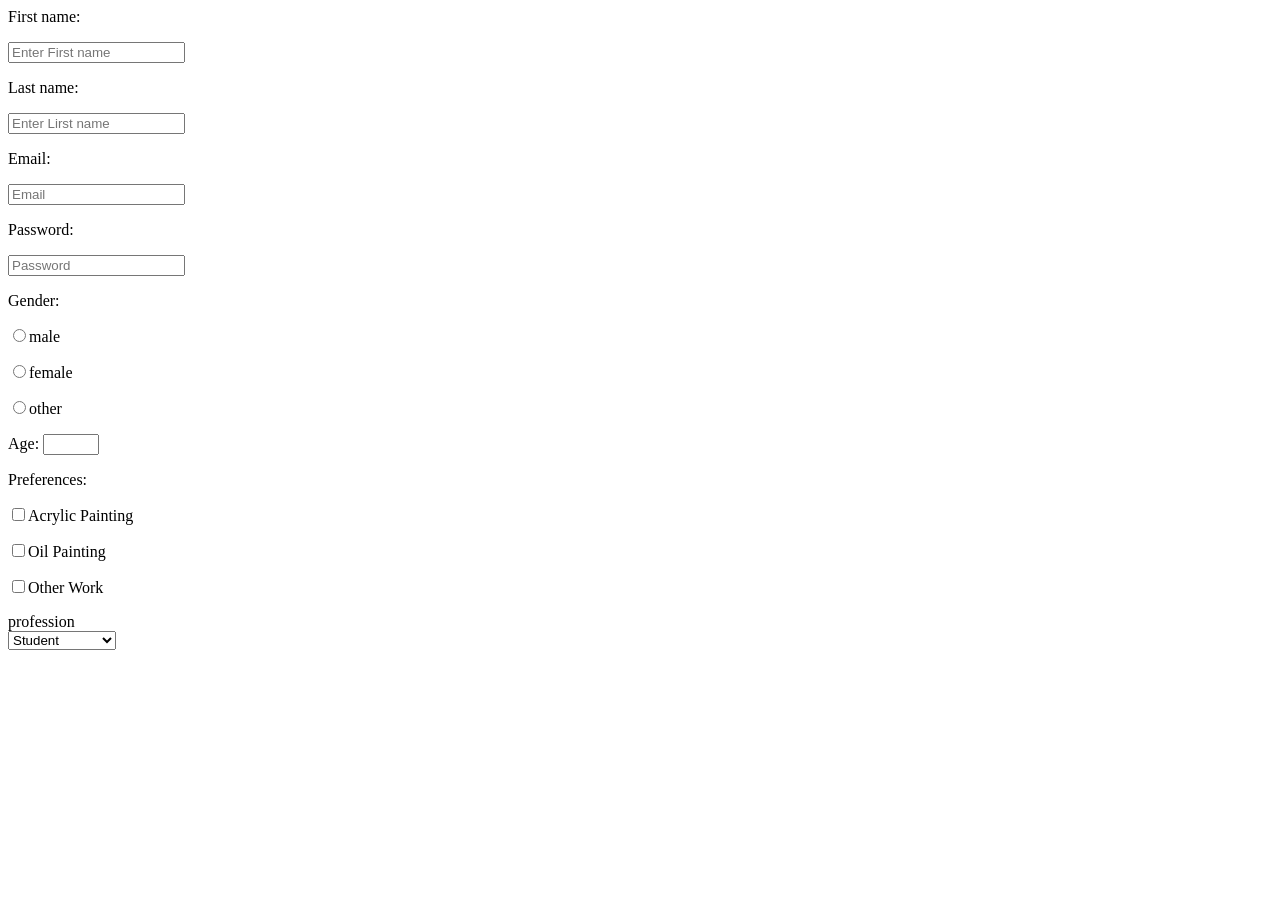
<file: Aman.r 2/index.html>
<html>
    <head>
        <title>Aman.r</title>
    </head>
    <body>
        
        <form actoin="">
            <label for="">First name:</label><p>
            <input placeholder="Enter First name" type="text"></p>
            <label for="">Last name:</label><p>
            <input placeholder="Enter Lirst name" type="text"></p>
            <label for="">Email:</label><p>
            <input placeholder="Email" type="text"></p>
            <label for="">Password:</label><p>
            <input placeholder="Password" type="password"></p>
            <div>
                <label for="">Gender:</label><p>
                <input placeholder="" type="radio" name="gender">male<p>
                </p><input placeholder="" type="radio" name="gender">female<p>
                <input placeholder="" type="radio" name="gender">other</p>
                </div>
                <label for="">Age:</label>
                <input placeholder="" type="number" min="1" max="100"><p>
                <label for="">Preferences:</label></p>
                <input placeholder="" type="checkbox" name="Preference">Acrylic Painting<p>
                </p><input placeholder="" type="checkbox" name="Preference">Oil Painting<p>
                    <input placeholder="" type="checkbox" name="Preference">Other Work</p>
                    <label for="">profession</label>
                    <!-- <input placeholder="" type="text"> -->
                    <div class="select-ocu">
                        <select>
                            <option>Student</option>
                            <option>Self Employed</option>
                            <option>Other</option>
                        </select>
                    </div>
            


        </form>
    </body>
</html>
</file>
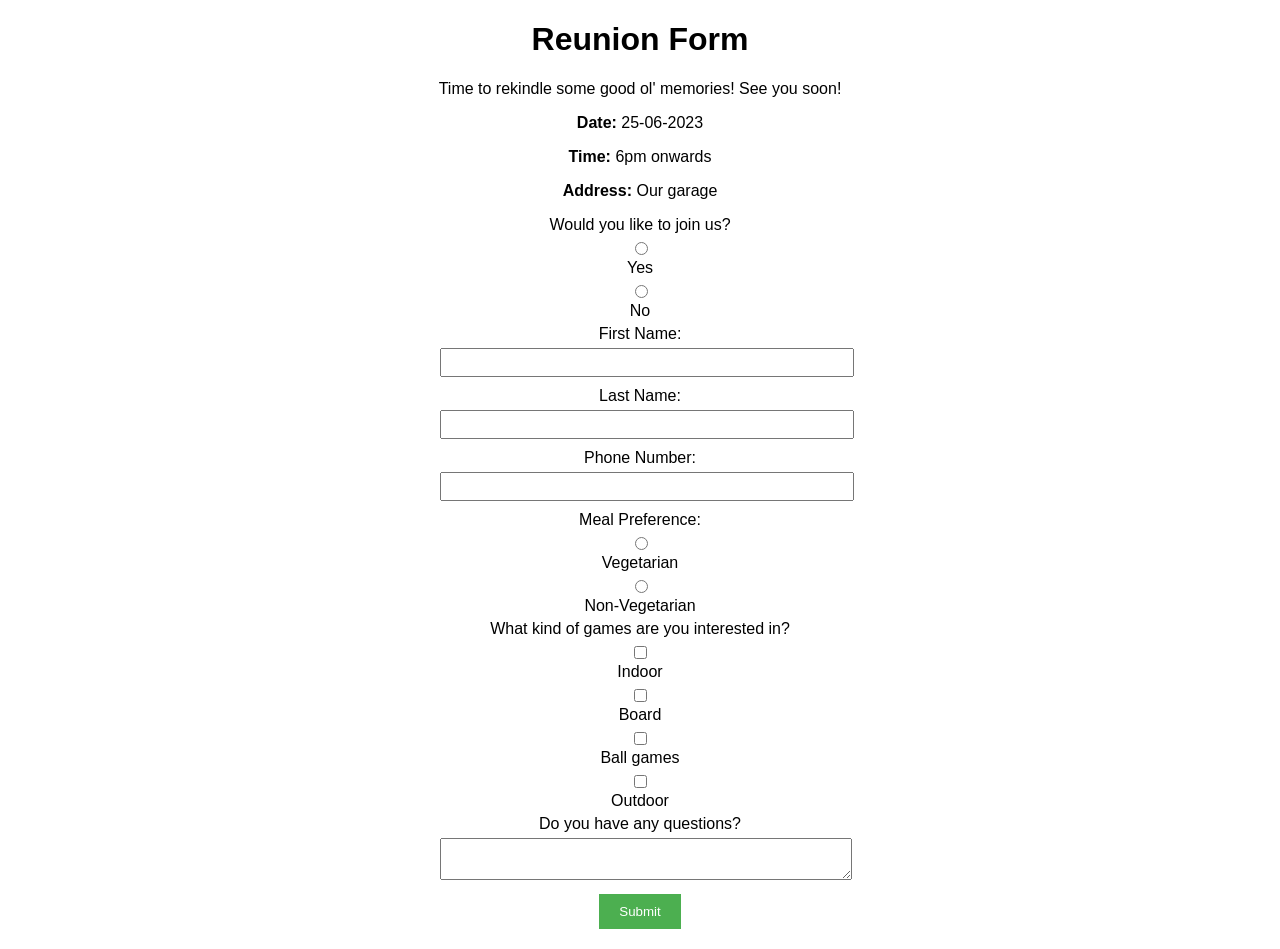
<file: Amanr/index.html>
<!DOCTYPE html>
<html lang="en">
<head>
    <meta charset="UTF-8">
    <meta name="viewport" content="width=device-width, initial-scale=1.0">
    <title>Reunion Form</title>
    <link rel="stylesheet" href="styl.css">
</head>
<body>
    <center>

        <div class="container">
            <h1>Reunion Form</h1>
        <p>Time to rekindle some good ol' memories! See you soon!</p>

        <p><strong>Date:</strong> 25-06-2023</p>
        <p><strong>Time:</strong> 6pm onwards</p>
        <p><strong>Address:</strong> Our garage</p>
        
        <form action="submit.php" method="post">
            <label for="attendance">Would you like to join us?</label>
            <input type="radio" id="yes" name="attendance" value="yes">
            <label for="yes">Yes</label>
            <input type="radio" id="no" name="attendance" value="no">
            <label for="no">No</label>
            
            <label for="first_name">First Name:</label>
            <input type="text" id="first_name" name="first_name">
            <br>

            <label for="last_name">Last Name:</label>
            <input type="text" id="last_name" name="last_name">
            <br>
            
            <label for="phone">Phone Number:</label>
            <input type="tel" id="phone" name="phone">
            <br>
            
            <label for="meal">Meal Preference:</label>
            <input type="radio" id="vegetarian" name="meal" value="vegetarian">
            <label for="vegetarian">Vegetarian</label>
            <input type="radio" id="non-vegetarian" name="meal" value="non-vegetarian">
            <label for="non-vegetarian">Non-Vegetarian</label>
            
            <label for="games">What kind of games are you interested in?</label>
            <input type="checkbox" id="indoor" name="games[]" value="indoor">
            <label for="indoor">Indoor</label>
            <input type="checkbox" id="board" name="games[]" value="board">
            <label for="board">Board</label>
            <input type="checkbox" id="ball" name="games[]" value="ball">
            <label for="ball">Ball games</label>
            <input type="checkbox" id="outdoor" name="games[]" value="outdoor">
            <label for="outdoor">Outdoor</label>
            
            <label for="questions">Do you have any questions?</label>
            <textarea id="questions" name="questions"></textarea>
            
            <button type="submit">Submit</button>
        </form>
    </div>
</center>
</body>
</html>
</file>
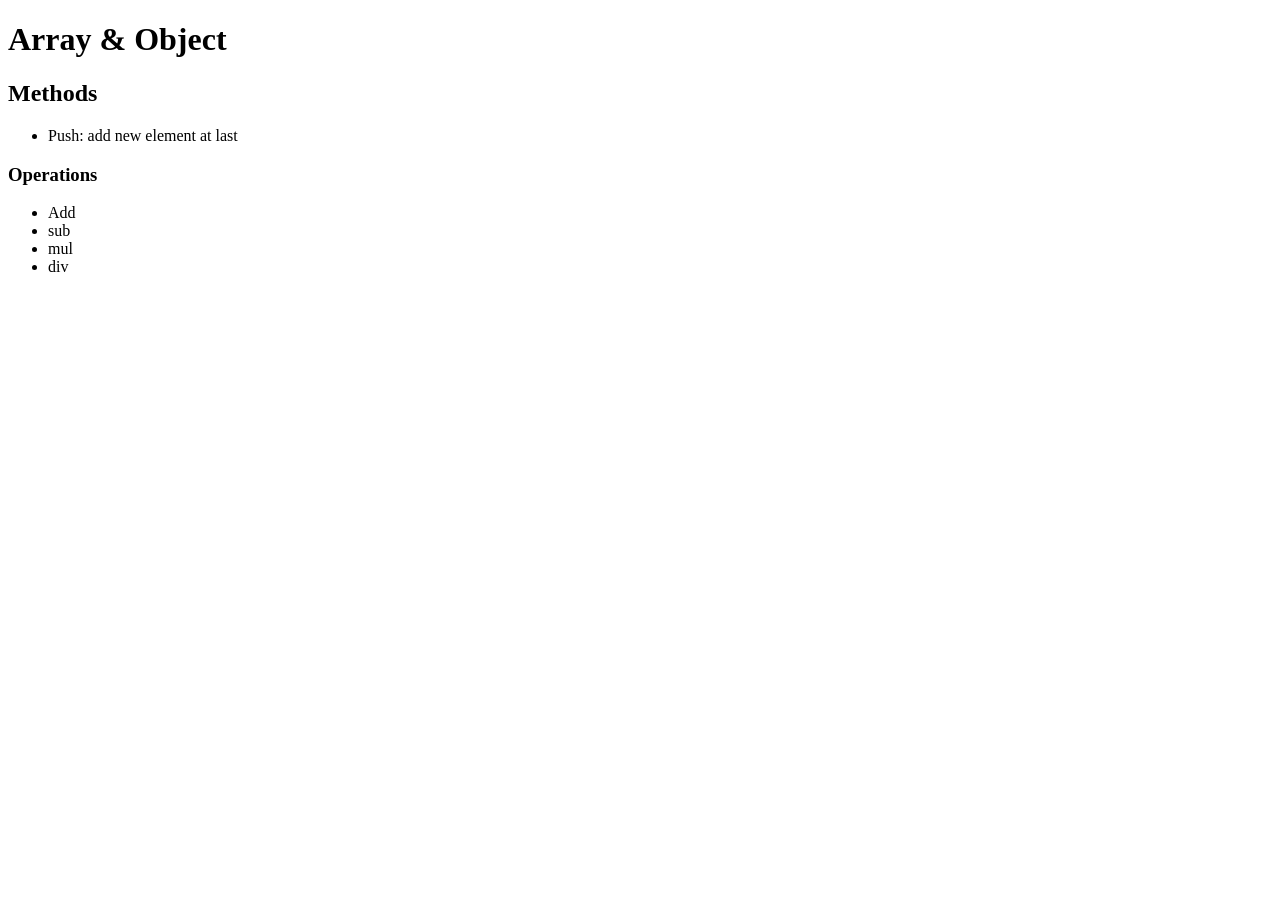
<file: day 8/index.html>
<!DOCTYPE html>
<html lang="en">
<head>
    <meta charset="UTF-8">
    <meta name="viewport" content="width=device-width, initial-scale=1.0">
    <title>Document</title>
</head>
<body>
    <h1>Array & Object</h1>
    <h2>Methods</h2>
    <ul>
        <li>Push: add new element at last</li>
    </ul>
    <h3>Operations</h3>
    <ul>
        <li> Add</li>
        <li>sub</li>
        <li>mul</li>
        <li>div</li>
    </ul>
<script src="./index.js"></script>
</body>
</file>
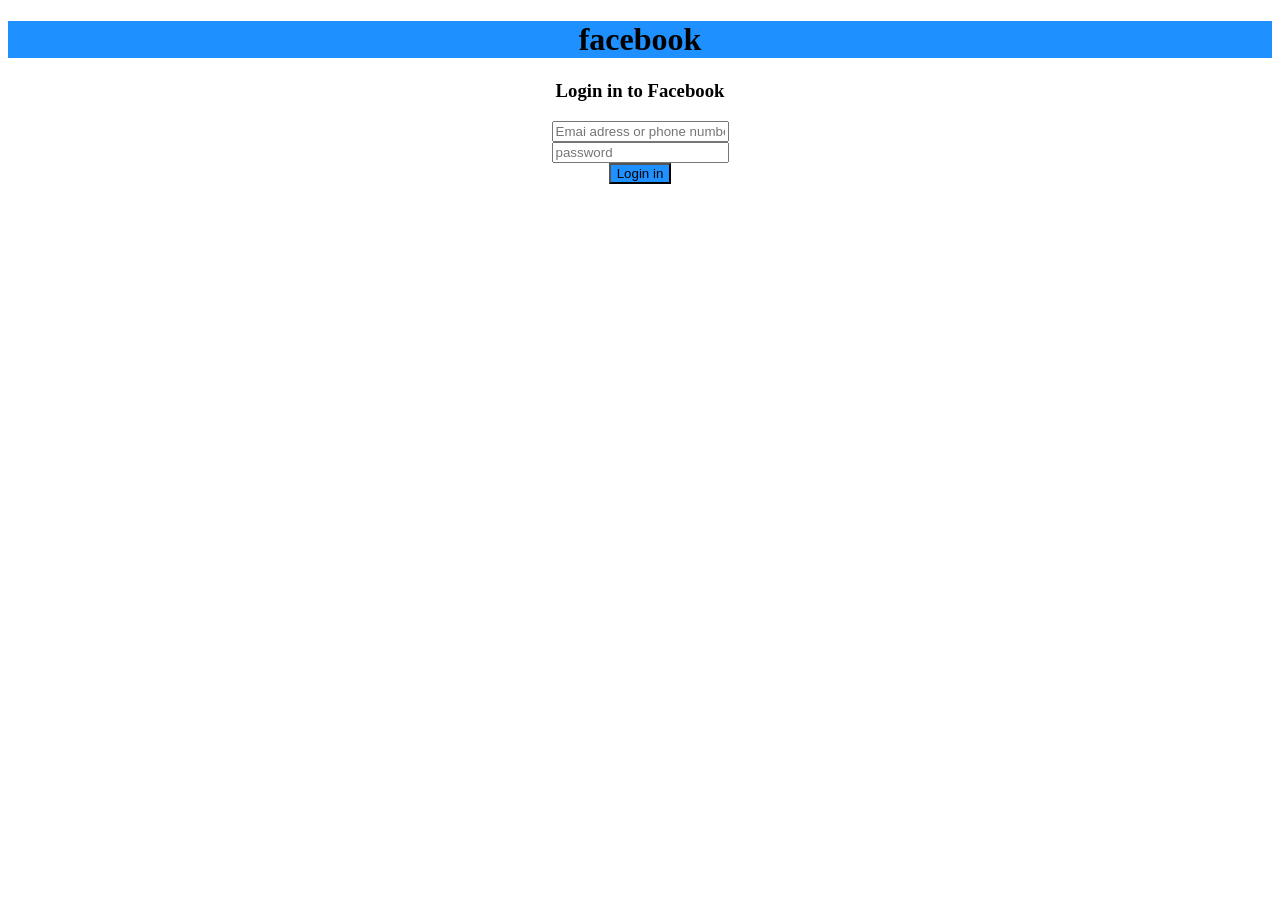
<file: Aman.r 2/fb/index.html>
<!DOCTYPE html>
<html lang="en">
<head>
    <meta charset="UTF-8">
    <meta name="viewport" content="width=device-width, initial-scale=1.0">
    <title>Document</title>
</head>
<body>
    <center>
        <h1 style="background-color:DodgerBlue"> facebook </h1>
    </center>
    <center>
        <h3>Login in to Facebook </h3>
    </center>
    <center>
        <input placeholder="Emai adress or phone number" type="text">
    </center>
    <center>
        <input placeholder="password" type="text">
    </center>
    <center>
        <button style="background-color:DodgerBlue;">Login in </button>
    </center>

    
</body>
</html>
</file>
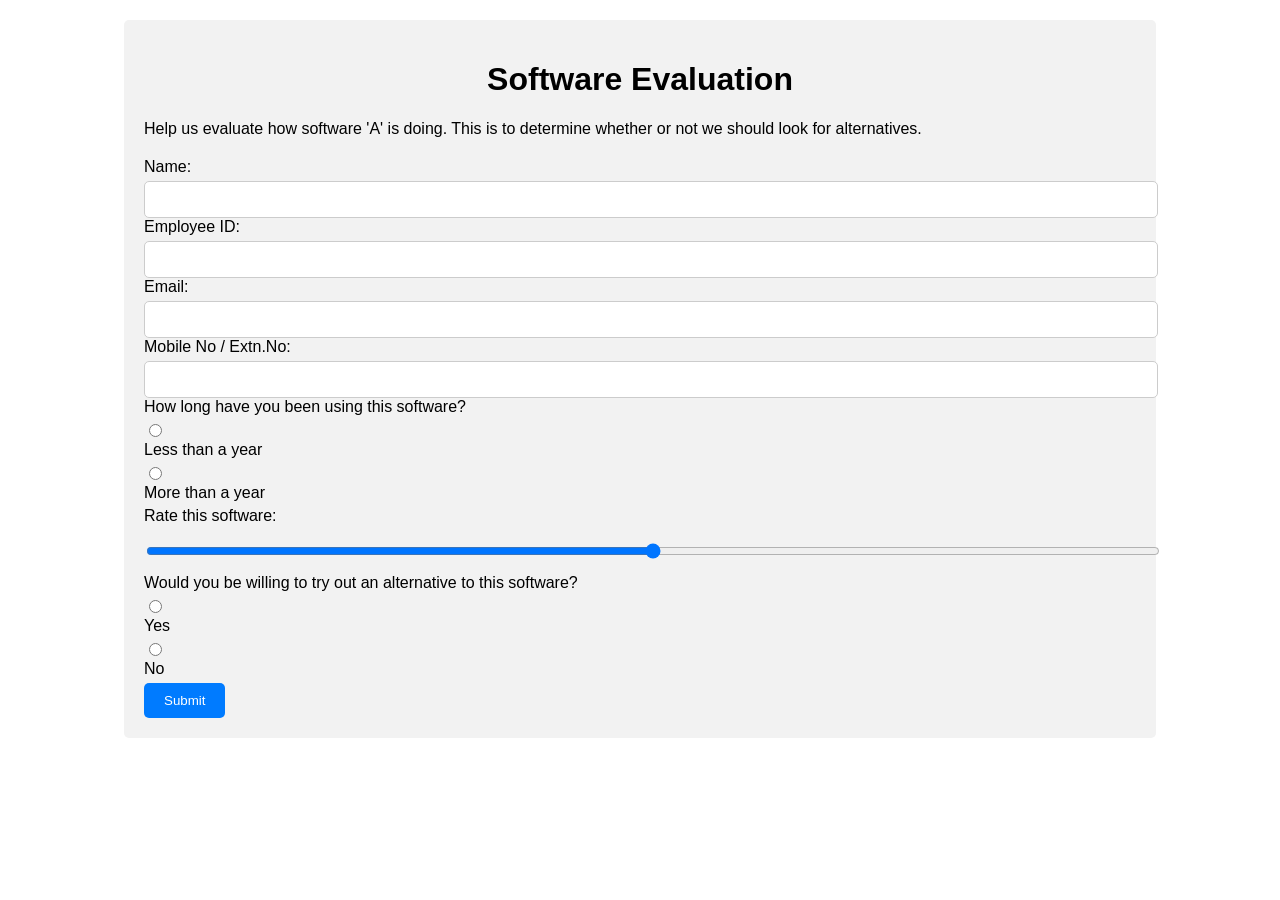
<file: Amanr/AMANR2/index.html>
<!DOCTYPE html>
<html>
<head>
  <title>Software Evaluation</title>
  <link rel="stylesheet" href="aman.css">
</head>
<body>
  <div class="container">
    <h1>Software Evaluation</h1>
    <p>Help us evaluate how software 'A' is doing. This is to determine whether or not we should look for alternatives.</p>

    <form>
      <label for="name">Name:</label>
      <input type="text" id="name" name="name" required>

      <label for="employee-id">Employee ID:</label>
      <input type="text" id="employee-id" name="employee-id" required>

      <label for="email">Email:</label>
      <input type="email" id="email" name="email" required>

      <label for="mobile-no">Mobile No / Extn.No:</label>
      <input type="text" id="mobile-no" name="mobile-no">

      <label for="usage-duration">How long have you been using this software?</label>
      <input type="radio" id="less-than-a-year" name="usage-duration" value="less-than-a-year">
      <label for="less-than-a-year">Less than a year</label>
      <input type="radio" id="more-than-a-year" name="usage-duration" value="more-than-a-year">
      <label for="more-than-a-year">More than a year</label>

      <label for="rating">Rate this software:</label>
      <input type="range" id="rating" name="rating" min="1" max="5">

      <label for="willingness">Would you be willing to try out an alternative to this software?</label>
      <input type="radio" id="yes" name="willingness" value="yes">
      <label for="yes">Yes</label>
      <input type="radio" id="no" name="willingness" value="no">
      <label for="no">No</label>

      <button type="submit">Submit</button>
    </form>
  </div>
</body>
</html>
</file>
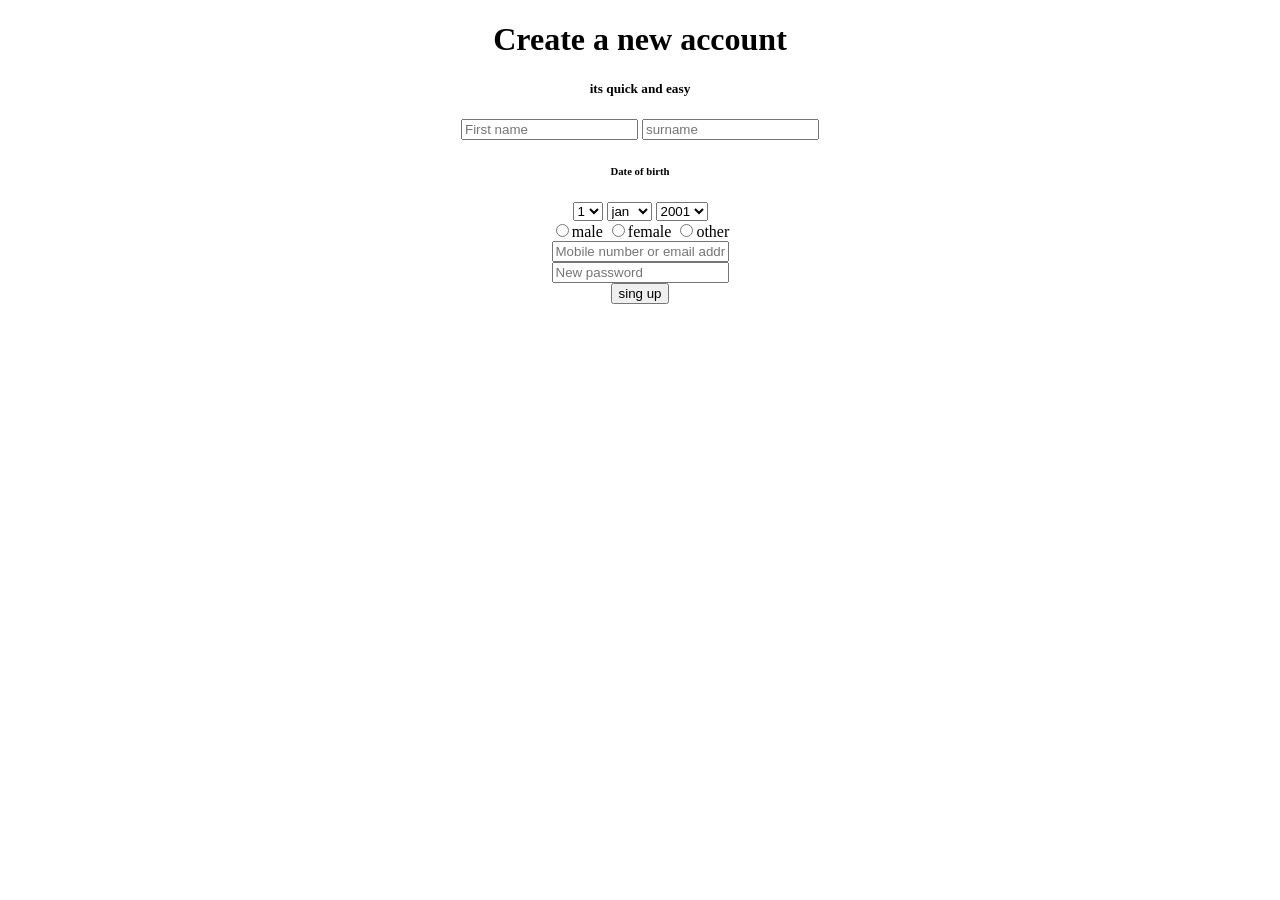
<file: Aman.r 2/fb/aman3/index.html>
<!DOCTYPE html>
<html lang="en">
<head>
    <meta charset="UTF-8">
    <meta name="viewport" content="width=device-width, initial-scale=1.0">
    <title>Document</title>
</head>
<body>
    <center><h1>Create a new account</h1></center>
    <center><h5>its quick and easy</h5></center>
    <center><input placeholder="First name" type="text">
    <input placeholder="surname" type="text"></center>
    <center>
        <h6>Date of birth</h6>
    </center>
       <center><div class="select-ocu">
            <select>
                <option>1</option>
                <option>2</option>
                <option>3</option>
                <option>4</option>
            </select>
                <select>
                    <option>jan</option>
                    <option>feb</option>
                    <option>mar</option>
                    <option>apr</option>
                </select>
                <select> <option>2001</option>
                    <option>2002</option>
                    <option>2003</option>
                    <option>2004</option></select>
                </center>
                
                <center>
                    <input placeholder="" type="radio" name="gender">male
                    <input placeholder="" type="radio" name="gender">female
                    <input placeholder="" type="radio" name="gender">other
                </centre>
                  

                
    <center><input placeholder="Mobile number or email address" type="text"></center>
    <center><input placeholder="New password" type="text"></center>

    <button>sing up</button>
</body>
</html>
</file>
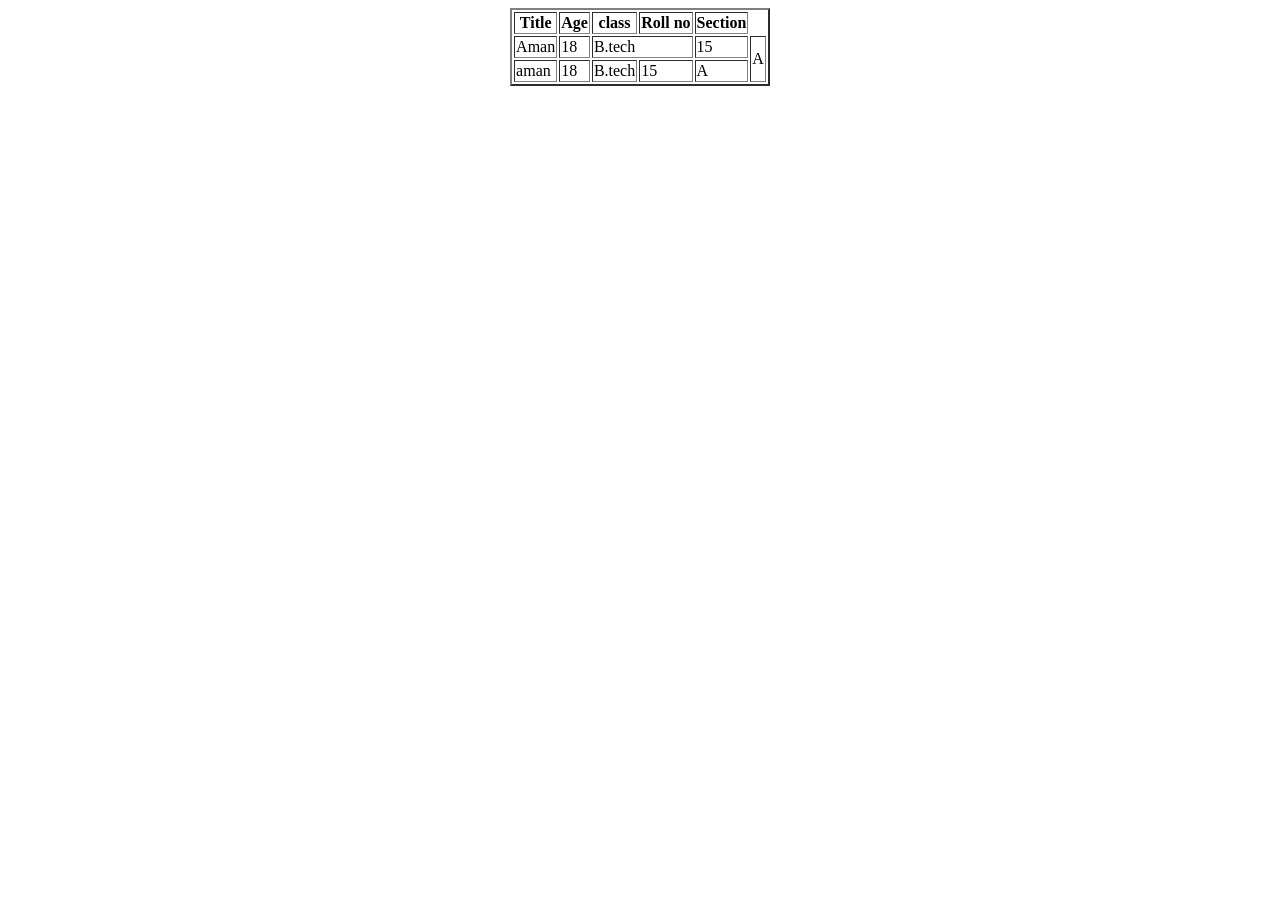
<file: Aman.r 2/fb/aman3/aman.r4/index.html>
<!DOCTYPE html>
<html lang="en">
<head>
    <meta charset="UTF-8">
    <meta name="viewport" content="width=device-width, initial-scale=1.0">
    <title>Document</title>
</head>
<body>
  <center><table border="2">
    <tr>
       <th>Title</th>
       <th>Age</th>
       <th>class</th>
       <th>Roll no</th>
       <th>Section</th>
    </tr>


  <tr>
    <td >Aman</td>
    <td>18</td>
    <td colspan="2">B.tech</td>
    <td>15</td>
    <td rowspan="2">A</td>
 </tr>
 <tr>
    <td>aman</td>
    <td>18</td>
    <td>B.tech</td>
    <td>15</td>
    <td>A</td>
 </tr>
 </table>
</center>
 

</body>
</html>
</file>
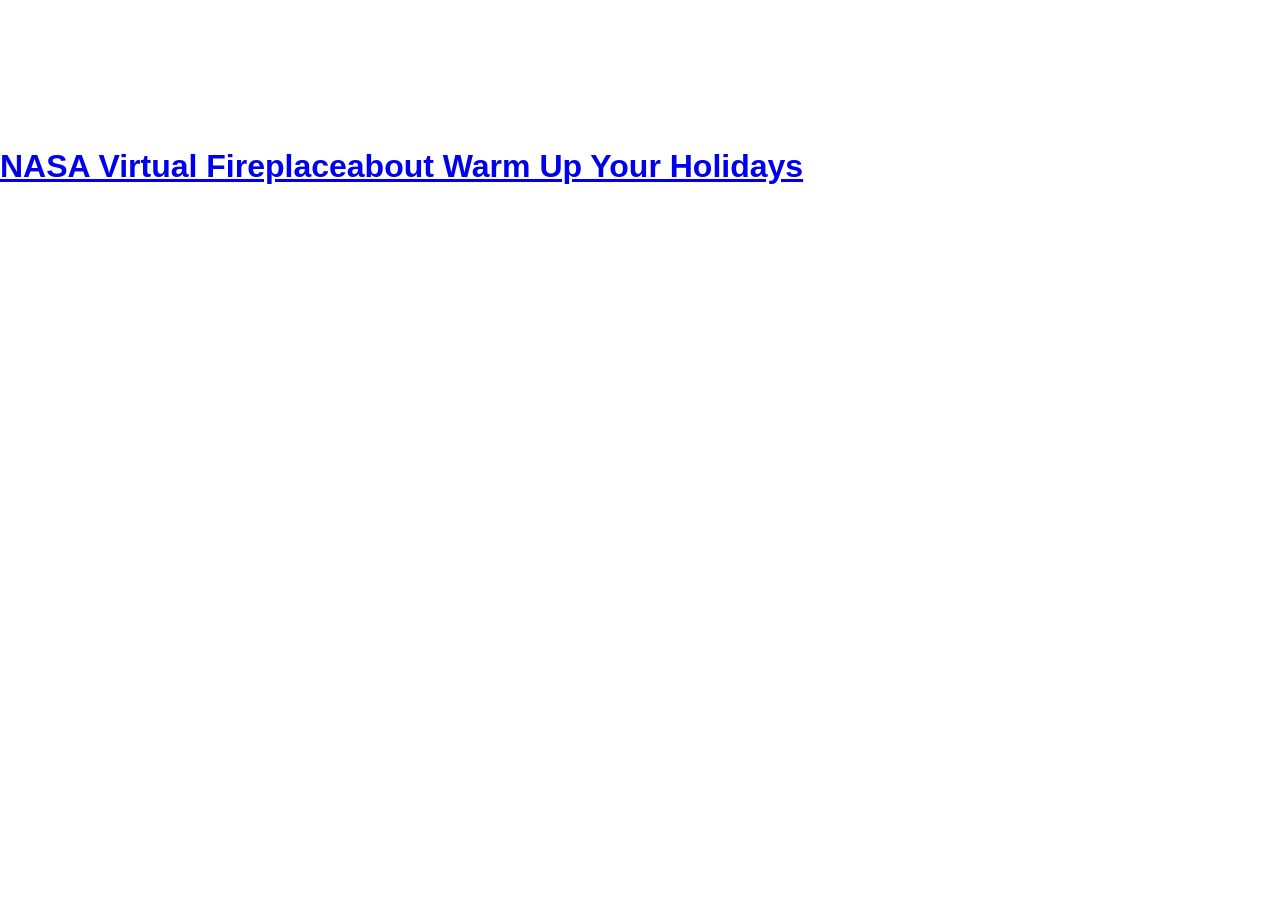
<file: nasa front page.html>
<!DOCTYPE html>
<html lang="en">
<head>
    <meta charset="UTF-8">
    <meta name="viewport" content="width=, initial-scale=1.0">
    <title>Document</title>
    <style>
       *{ margin: 0%;
        padding: 0;
        box-sizing: border-box;
        font-family: Arial, Helvetica, sans-serif;
        font-size: xx-large;
    

       }
       .container{
        width: 100%;
        height: 100vh;
        background-image: url(https://www.nasa.gov/wp-content/uploads/2024/11/nasa-holiday-fireplace-key-art-r1-horizontal-program-tile-16-9-without-title.jpg?resize=2000,1125);
       color: white;
       
       }
       
       
    
       
    
    </style>
</head>
<body>
    <div class="container" >
       <div class="hello"> <p>Warm Up Your Holidays</h1></div>
         <p><h3>Look no further than this cozy and relaxing fireplace—complete with four <br>
            RS-25 rocket engines and 8.8 million pounds of thrust—to fill your hearth<br>
             with light and power your party to the Moon!</h3></p>
             <h2>
                <a href=">https://plus.nasa.gov/video/nasa-rocket-engine-fireplace/#fullscreen-player">NASA Virtual Fireplaceabout Warm Up Your Holidays</a>
             </h2>
    </div>
</body>
</html>
</file>
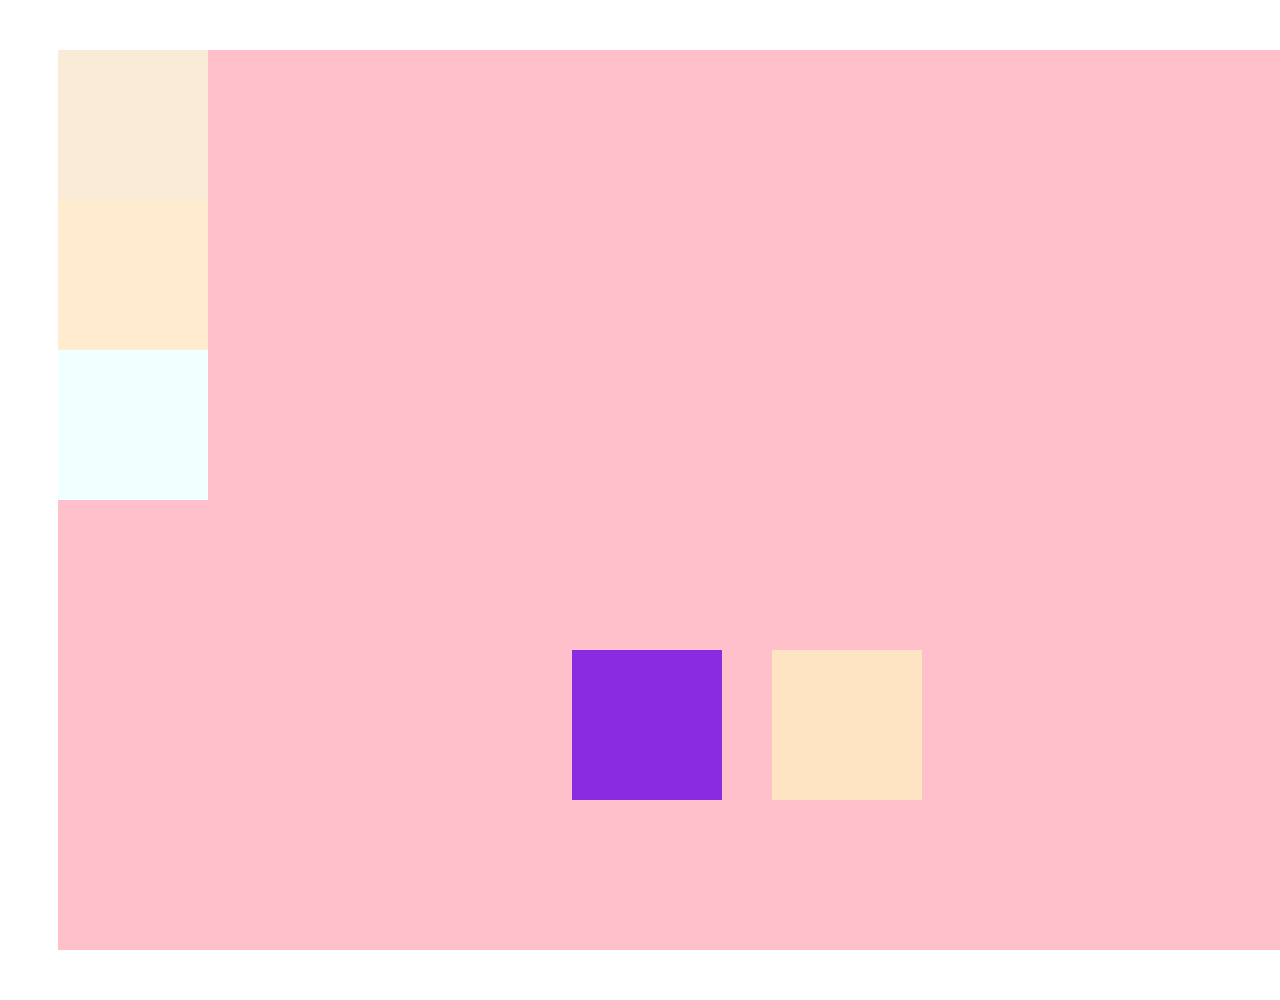
<file: Aman.r3/aman.html>
<!DOCTYPE html>
<html lang="en">
<head>
    <meta charset="UTF-8">
    <meta name="viewport" content="width=device-width, initial-scale=1.0">
    <title>Document</title>
     <link rel="stylesheet" href="aman.css"/>
</head>
<body>
   
    <!-- <center><div class="box"> HELLO  EVERYONE </div></center> -->
     <div class="container">
        <div class="box box-1" ></div>
        <div class="box box-2"></div>
        <div class="box box-3"></div>
        <div class="box box-4"></div>
        <div class="box box-5"></div>
     </div> 
</body>
</html>
</file>
<file: Amanr/styl.css>
body {
    font-family: Arial, sans-serif;
    margin: 20px;
}

form {
    width: 400px;
    margin: 0 auto;
}

label {
    display: block;
    margin-bottom: 5px;
}

input[type="text"],
input[type="tel"],
input[type="date"],
input[type="time"],
textarea {
    width: 100%;
    padding: 5px;
    margin-bottom: 10px;
}

button {
    background-color: #4CAF50;
    color: white;
    padding: 10px 20px;
    border: none;
    cursor: pointer;
}

/* Add more CSS styles to match the specific design of the image */
</file>
<file: Amanr/AMANR2/aman.css>
body {
    font-family: Arial, sans-serif;
    margin: 0;
    padding: 20px;
  }
  
  .container {
    width: 80%;
    margin: 0 auto;
    background-color: #f2f2f2;
    padding: 20px;
    border-radius: 5px;
  }
  
  h1 {
    text-align: center;
  }
  
  form {
    margin-top: 20px;
  }
  
  label {
    display: block;
    margin-bottom: 5px;
  }
  
  input[type="text"],
  input[type="email"],
  input[type="range"] {
    width: 100%;
    padding: 10px;
    border: 1px solid #ccc;
    border-radius: 5px;
  }
  
  input[type="radio"] {
    margin-right: 5px;
  }
  
  button[type="submit"] {
    background-color: #007bff;
    color: #fff;
    border: none;
    padding: 10px 20px;
    border-radius: 5px;
    cursor: pointer;
  }
  
  button[type="submit"]:hover {
    background-color: #0062cc;
  }
</file>
<file: Aman.r3/aman.css>
/* div{
    background-color: pink;
    padding: 60px;
    border: 20px solid gainsboro;
    margin: 35px;

} */
 
 .container{
    background-color:pink ;
    margin:50px;
    min-height:100vh ;
    width: 100%;
    position:relative ;


 }
 .box { 
    width: 150px;
    height:150px;
    border: 4px solid black (0,0,0)
 }
 .box-1{ 
    background-color: antiquewhite;
    position: absolute
    top: 200px ;
    right: 500px;}
   

 .box-2{
    background-color: blanchedalmond;
    position: absolute
    top: 400px;px ;
     right:400px ;
 }
 .box-3
{
    background-color: azure;
    position:absolute
    top: 400px; ;
     right:600px ; 
}
.box-4{
    background-color: blueviolet;
    position:absolute;
    top: 600px;px ;
     right: 600px;px ; 

}
.box-5{
    background-color: bisque;
    position:absolute;
    top: 600px;px ;
     right: 400px; ;
    
}
</file>
